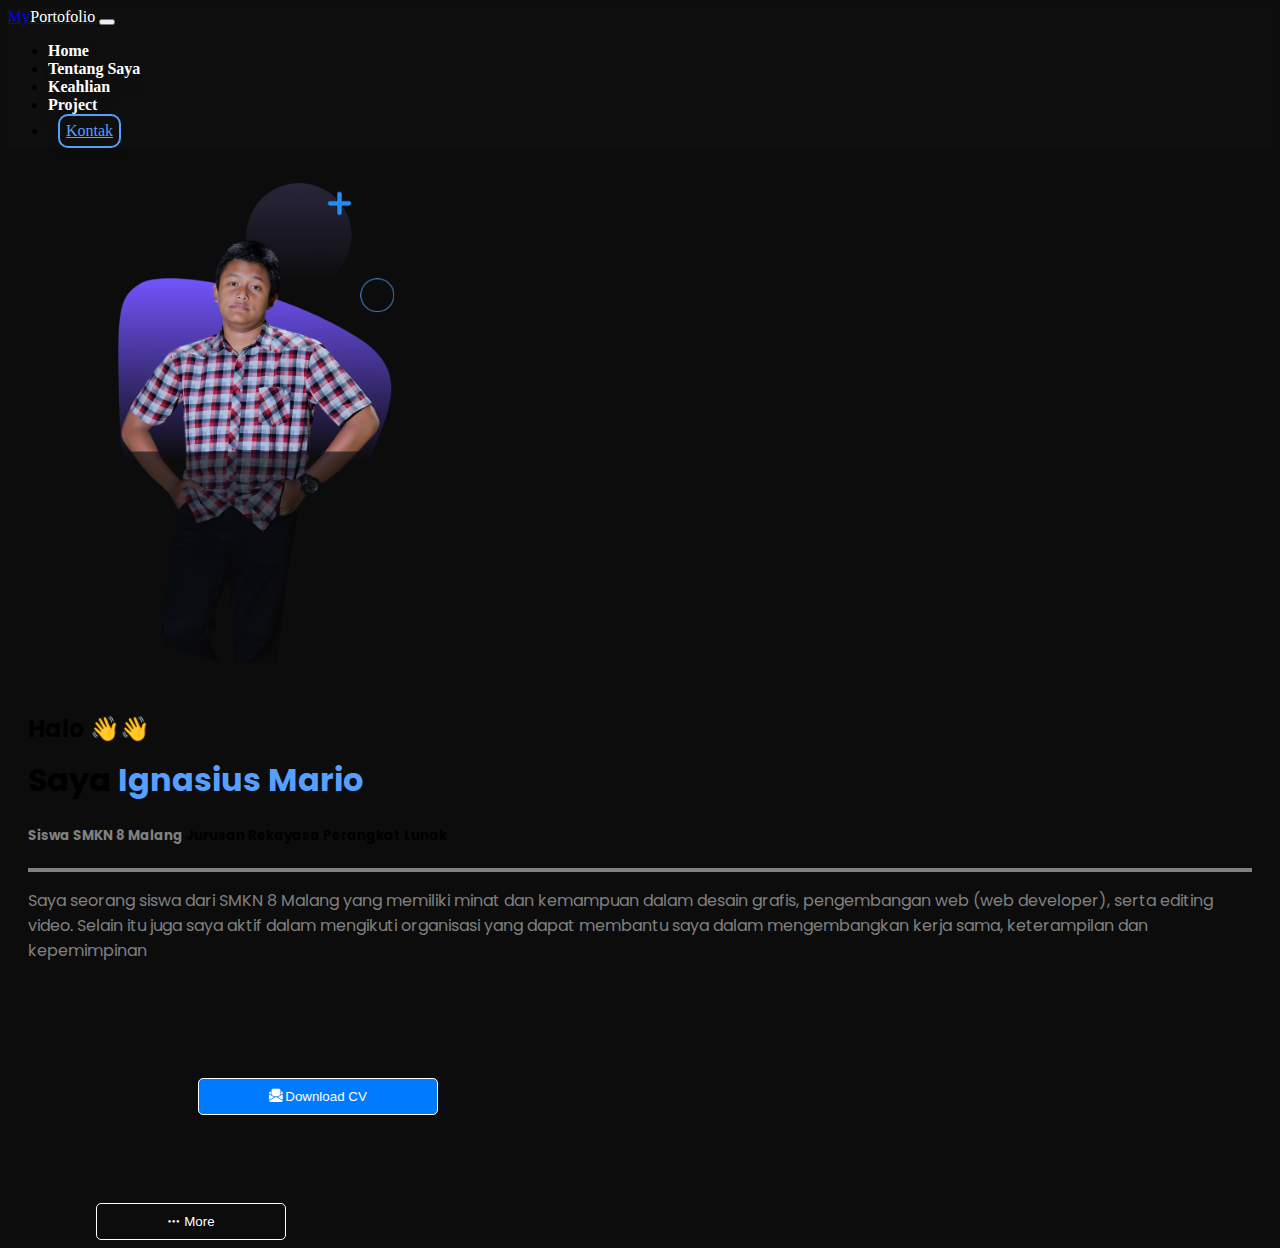
<file: index.html>
<!DOCTYPE html>
<html lang="en">
<head>
    <meta charset="UTF-8">
    <meta name="viewport" content="width=device-width, initial-scale=1.0">
    <title>>>> Display HP <<<</title>
    <link href="https://cdn.jsdelivr.net/npm/bootstrap@5.3.8/dist/css/bootstrap.min.css" rel="stylesheet" integrity="sha384-sRIl4kxILFvY47J16cr9ZwB07vP4J8+LH7qKQnuqkuIAvNWLzeN8tE5YBujZqJLB" crossorigin="anonymous">
    <link rel="stylesheet" href="style.css">
    <link href="https://fonts.googleapis.com/css2?family=Poppins:wght@400;600;700&display=swap" rel="stylesheet">
    <link rel="stylesheet" href="https://cdn.jsdelivr.net/npm/bootstrap-icons@1.13.1/font/bootstrap-icons.min.css">

    <!-- <link rel="stylesheet" href="/Program/css/bootstrap.min.css"> -->
    
</head>
<body>
  <section id="Navbar">
    <nav class="navbar navbar-expand-lg pt-3 pb-3" id="bg-nav">
  <div class="container">
    <a class="navbar-brand fw-bold " href="#"><span style="color: blue;">My</span><span style="color: white;">Portofolio</span></a>
    <button class="navbar-toggler" type="button" data-bs-toggle="collapse" data-bs-target="#navbarNav" aria-controls="navbarNav" aria-expanded="false" aria-label="Toggle navigation">
      <span class="navbar-toggler-icon"></span>
    </button>
    <div class="ms-auto collapse navbar-collapse col-sm-4" id="navbarNav">
      <ul class="navbar-nav ms-auto">
        <li class="nav-item">
          <a class="nav-link active text-light fw-bold ms-2 underline transform-up" aria-current="page" href="#Home" id="home"><span id="home-s">Home</span></a>
        </li>
        <li class="nav-item">
          <a class="nav-link text-light fw-bold ms-2 underline transform-up" href="#" id="about">Tentang Saya</a>
        </li>
        <li class="nav-item">
          <a class="nav-link text-light fw-bold ms-2 underline transform-up" href="#" id="skills">Keahlian</a>
        </li>
        <li class="nav-item">
          <a class="nav-link text-light fw-bold ms-2 underline transform-up" href="#" id="projects"   >Project</a>
        </li>
        <li class="nav-item" id="contact">
          <a class="nav-link fw-bold w-auto transform-up" href="#" id="br-con">Kontak</a>
        </li>
       
      </ul>
    </div>
  </div>
</nav>
</section>

<section class="row" id="Home">
  <div class="col-md-6 text-center mt-5 mb-4">
  <img class="img-fluid col-8 col-md-6  img-wrapper" src="/assets/foto_02.png" alt="">
  </div>
  <div class="text-light mt-auto ms-5 col-md-5 col-10 "id="text">
 <h2 class="fw-bold">Halo 👋👋</h2>
<h1 class="fw-bold"style="margin-top : -10px">Saya <span style="color : #569FFF">Ignasius Mario</span></h1>
<h5 class="col-md-7 mt-3 mb-4"><span style="color : grey">Siswa SMKN 8 Malang</span> <span class="fw-bold opacity-75">Jurusan Rekayasa Perangkat Lunak</span></h5>
<hr class="col-md-2 col-2 mb-3" style="border: none; height: 4px;background-color: grey;">
<p class="col-11 mt-3" style="color: grey;">Saya seorang siswa dari SMKN 8 Malang yang memiliki minat dan kemampuan dalam desain grafis, pengembangan web (web developer), serta editing video. Selain itu juga saya aktif dalam mengikuti organisasi yang dapat membantu saya dalam mengembangkan kerja sama, keterampilan dan kepemimpinan</p>
</div>

<button class="btn" id="btn-download"><i class="bi bi-envelope-paper-fill"></i> Download CV</button>
<br><button class="btn" id="btn-more"><i class="bi bi-three-dots"></i> More </button>

</section>
</body>
<script src="https://cdn.jsdelivr.net/npm/bootstrap@5.3.8/dist/js/bootstrap.bundle.min.js" integrity="sha384-FKyoEForCGlyvwx9Hj09JcYn3nv7wiPVlz7YYwJrWVcXK/BmnVDxM+D2scQbITxI" crossorigin="anonymous"></script>
<!-- <script src="/Program/js/bootstrap.bundle.min.js"></script> -->

</html>
</file>
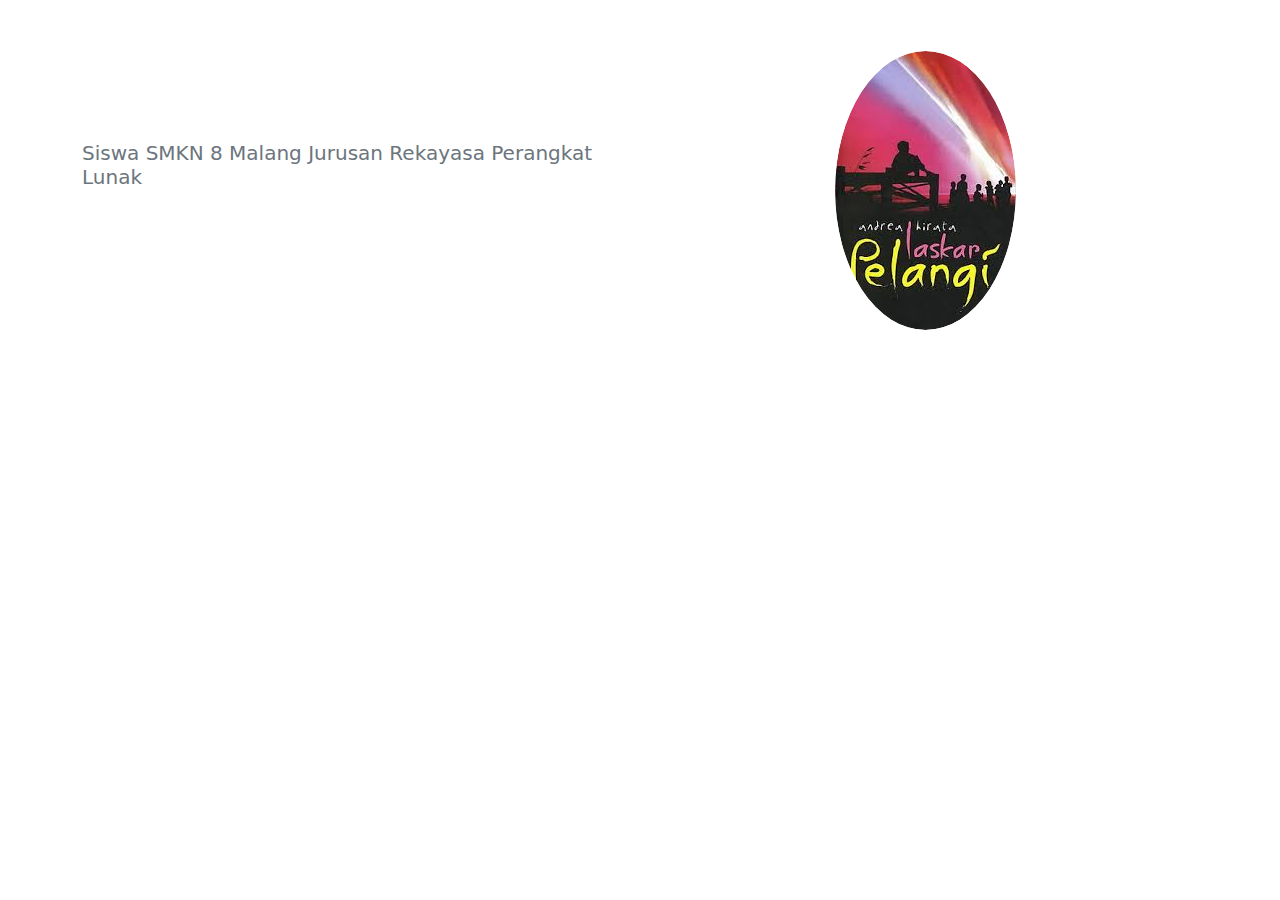
<file: Uji COba/index.html>
<!DOCTYPE html>
<html lang="en">
<head>
    <meta charset="UTF-8">
    <meta name="viewport" content="width=device-width, initial-scale=1.0">
    <title>Document</title>
    <link rel="stylesheet" href="/Uji COba/style.css">
    <link rel="stylesheet" href="/Program/css/bootstrap.min.css">
</head>
<body>
  <div class="container py-5">
  <div class="row align-items-center">
    <!-- Teks di kiri -->
    <div class="col-md-6 text-white">
      <h4>Halo</h4>
      <h1 class="fw-bold">Saya Ignasius Mario</h1>
      <h5 class="text-secondary">Siswa SMKN 8 Malang Jurusan Rekayasa Perangkat Lunak</h5>
      <p class="mt-3">
        Saya seorang siswa dari SMKN 8 Malang yang memiliki minat dan kemampuan
        dalam desain grafis, pengembangan web (web developer), serta editing video.
        Selain itu juga saya aktif dalam mengikuti organisasi yang dapat membantu saya
        dalam mengembangkan kerja sama, keterampilan dan kepemimpinan.
      </p>
    </div>

    <!-- Gambar di kanan -->
    <div class="col-md-6 text-center">
      <div class="img-wrapper">
        <img src="/download (5).jpg" alt="Foto Mario" class="img-fluid rounded-circle">
      </div>
    </div>
  </div>
</div>


</body>
<script src="/Program/js/bootstrap.bundle.min.js"></script>
</html>
</file>
<file: style.css>
body {
    background-color: #0C0C0C;
    overflow-x: hidden;
}
#bg-nav {
    background-color: #0F0F0F;
}
#Home {
  font-family:'Poppins',sans-serif;
}
#br-con {
    margin-left: 10px;
    border : solid 2px #569FFF;
    border-radius: 10px;
    color : #569FFF;
    box-shadow: 0 6px 12px rgba(0,0,0,0.06);
    transition: transform 300ms cubic-bezier(.2,.9,.3,1), box-shadow 300ms;
    transform: translateY(0);
    padding: 6px;
    width: auto;
    display: inline-block;
    
}
#br-con:hover {
    border: #ffffff solid 2px;
    color : white;
    transform: translateY(-8px);
}

.transform-up {
    box-shadow: 0 6px 12px rgba(0,0,0,0.06);
    transition: transform 300ms cubic-bezier(.2,.9,.3,1), box-shadow 300ms;
    transform: translateY(0);
}
.transform-up:hover {
    transform: translateY(-8px);
}
.underline {
  position: relative;
  text-decoration: none;
  color: #fff;
  font-weight: 600;
  padding: 5px 0;
}
.underline::after {
  content: '';
  position: absolute;
  left: 0;
  bottom: 0;
  width: 0%;
  height: 2px;
  background-color: #5aa3ff; 
  transition: width 0.3s ease;
}
.underline:hover::after {
  width: 100%;
}
.img-wrapper {
  transition: transform 0.4s ease, box-shadow 0.3s ease;
  border-radius: 100%;
}

.img-wrapper:hover {
  transform: scale(1.1); 
  box-shadow: 0 10px 20px rgba(130, 17, 147, 0.4); 
}
.img-wrapper::before {
    content: '';
  position: absolute;
  inset: -10px;
  border-radius: 50%;
  background: conic-gradient(
    from 0deg,
    #007bff,
    #00ffcc,
    #6f42c1,
    #007bff
  );
  z-index: -1;
  animation: spin 3s linear infinite;
  filter: blur(20px);
  opacity: 0;
  transition: opacity 0.4s ease;
}
.img-wrapper:hover::before {
  opacity: 1;
}
@keyframes spin {
  0% { transform: rotate(0deg); }
  100% { transform: rotate(180deg); }
}
.btn{
  display: inline-block;
  width: auto;          
  padding: 10px 20px; 
  background-color: #007bff;
  color: white;
  border: none;
  border-radius: 5px;
  cursor: pointer;
  margin-top: 7%;
  margin-left: 15%;
  transition: transform 0.5s ease, box-shadow 0.7s ease; 
}
#btn-download{
  padding: 10px 70px 10px 70px;
  border: white solid 1px;
}
#btn-more{
  margin-left: 7%;
  padding: 10px 70px 10px 70px;
  background-color: transparent;
  border: solid white 1px;
}
#btn-more:hover{
 
  color: white;
  border-color: #007bff;
  transform: scale(1.1);
  box-shadow: 0 10px 30px rgba(159, 210, 38, 0.4); 
 
}
#btn-download:hover {
  background-color: #5739E1;
  color: white;
  transform: scale(1.1);
  box-shadow: 0 10px 30px rgba(159, 210, 38, 0.4); 
}
#text {
   transition: box-shadow 0.7s ease;
  padding: 20px 20px 10px 20px;
  border-radius: 20px;
}
#text:hover{
  box-shadow: 0 0 80px rgba(50, 51, 48, 0.4); 
}

@media(max-width : 768px){
  #btn-more {
    margin-top: 20px;
    margin-left: 100px;
  }
  .btn {
    margin-top: 30px;
  }
}
</file>
<file: Uji COba/style.css>
.nav-link {
  position: relative;
  text-decoration: none;
  color: #fff;
  font-weight: 600;
  padding: 5px 0;
}

.nav-link::after {
  content: '';
  position: absolute;
  left: 0;
  bottom: 0;
  width: 0%;
  height: 2px;
  background-color: #5aa3ff; /* warna garis bawah */
  transition: width 0.3s ease; /* durasi & gaya animasi */
}

.nav-link:hover::after {
  width: 100%;
}
body {
    background-color: #fff9f9;
}
.img-wrapper {
  display: inline-block;
  overflow: hidden; /* biar gambar gak keluar saat diperbesar */
  border-radius: 50%; ;
}

.img-wrapper img {
  transition: transform 0.4s ease, box-shadow 0.3s ease; /* biar smooth */
}

.img-wrapper:hover img {
  transform: scale(1.1); /* zoom in */
  box-shadow: 0 10px 20px rgba(0, 0, 0, 0.4); /* efek bayangan biar lebih pop */
}
</file>
